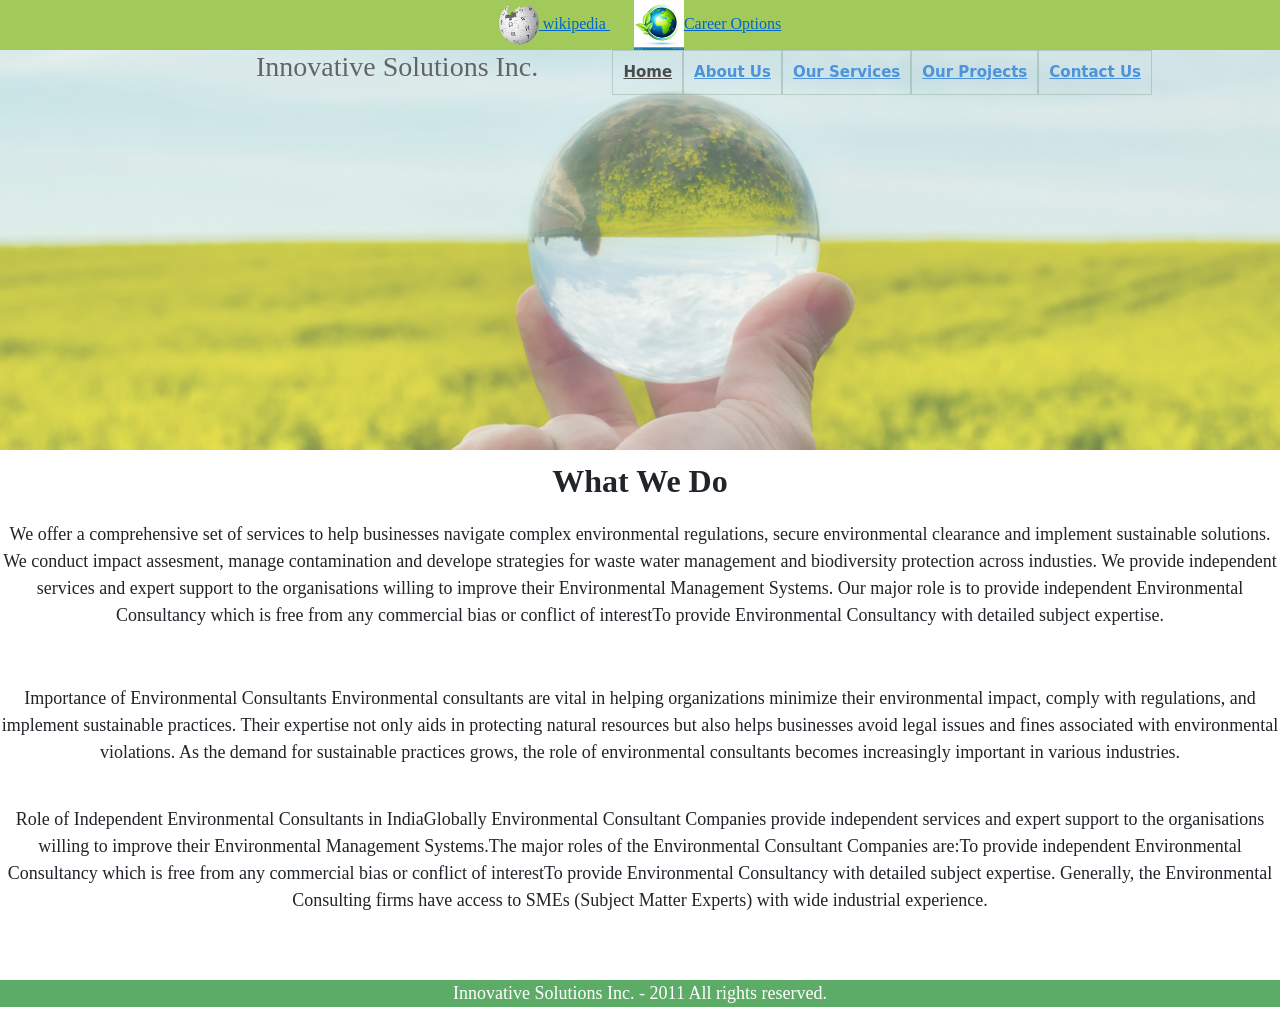
<file: index.html>
<!DOCTYPE html>
<html lang="en">

<head>
  <meta charset="utf-8">
  <meta name="viewport" content="width=device-width">
  <title>Innovative and Quality Solutions</title>
  <!-- You will need to link to the CSS file -->
  <link rel="stylesheet" href="css/style.css">
  <!-- Bootstrap CSS -->
<link href="https://cdn.jsdelivr.net/npm/bootstrap@5.3.0-alpha1/dist/css/bootstrap.min.css" rel="stylesheet">

<style>
nbody{
  background-color: rgb(216, 246, 164);
}


.talign{
  text-align: center;
  border :1px solid black;
  width:50%;
  margin-left: 25%;
}

 
  .imgposition{
    position:absolute;
    top:90px;
    right:10px;
  }

 
 
 img{
  width:50px;
  height:50px;
   }

   header{
    background-color: rgb(161, 202, 90);
 
   }
   

   p{
    font-family: 'Times New Roman', Times, serif;
    font-size: large;
    align-items: center;
    text-align: center;
   }
   .phead{
    font-weight: bold;
    font-size: 2rem;
   }

 h4{
    font-family:'Times New Roman', Times, serif;
    align-items: center;
   
   }
   
</style>

</head>
<body>

 <div id="container">
 
    <header>
                 <a href="https://en.wikipedia.org/wiki/Environmental_consulting"   >
            <img src="images/wikipidialogo.png" alt="pcb logo" style="width: 40px;height:40px;" >
          wikipedia
              
          </a>
          &nbsp; &nbsp; &nbsp; 
          <a href="https://www.careerexplorer.com/careers/environmental-consultant/" ><img src="images/greenearthlogo.jpg" 
            style="width:50px;height:50px;" alt="Ministry logo" >Career Options</a>
          
         </header>                    
         
 <nav>
       <h3>Innovative Solutions Inc.</h3>              
  
      <ul>
         <li class ="ilist"><a href="index.html" style = "color:black"> Home </a> </li>
         <li class ="ilist"><a href="aboutus.html">About Us</a></li>
        <li class ="ilist"><a href="services.html">Our Services</a></li>
        <li class ="ilist"><a href="projects.html">Our Projects</a></li>
        <li class ="ilist"><a href="contactus.html">Contact Us</a></li>       
        
      </ul> 

 </nav>   

   
 <p class = "phead"> What We Do</p>
   
      
     <p> We offer a comprehensive set of services 
      to help businesses navigate complex environmental
      regulations, secure environmental clearance and 
      implement sustainable solutions. We conduct impact assesment, manage contamination and develope
    strategies for waste water management and biodiversity protection across industies.
     We provide independent services and expert support to
      the organisations willing to improve their Environmental Management Systems. Our major role 
       is to provide independent Environmental Consultancy which is free from any 
    commercial bias or conflict of interestTo provide Environmental Consultancy with detailed subject expertise. </p> <br>
     </p>
      <p>Importance of Environmental Consultants
Environmental consultants are vital in helping organizations minimize their environmental impact,
 comply with regulations, and implement sustainable practices. Their expertise not only aids in protecting natural 
 resources but also helps businesses avoid legal issues and fines associated with environmental violations.
 As the demand for sustainable practices grows, the role of environmental consultants becomes increasingly important 
 in various industries.</p> <br>
 <p>Role of Independent Environmental Consultants in IndiaGlobally Environmental Consultant 
 Companies provide independent services and expert support to the organisations willing to 
 improve their Environmental Management Systems.The major roles of the Environmental Consultant 
 Companies are:To provide independent Environmental Consultancy which is free from any 
 commercial bias or conflict of interestTo provide Environmental Consultancy with detailed
  subject expertise. Generally, the Environmental Consulting 
 firms have access to SMEs (Subject Matter Experts) with wide industrial experience.


    </p>

</div>
         
  <footer>
    <p> Innovative Solutions Inc. - 2011 All rights reserved.</p> 
  </footer>

</body> 

</html>
</file>
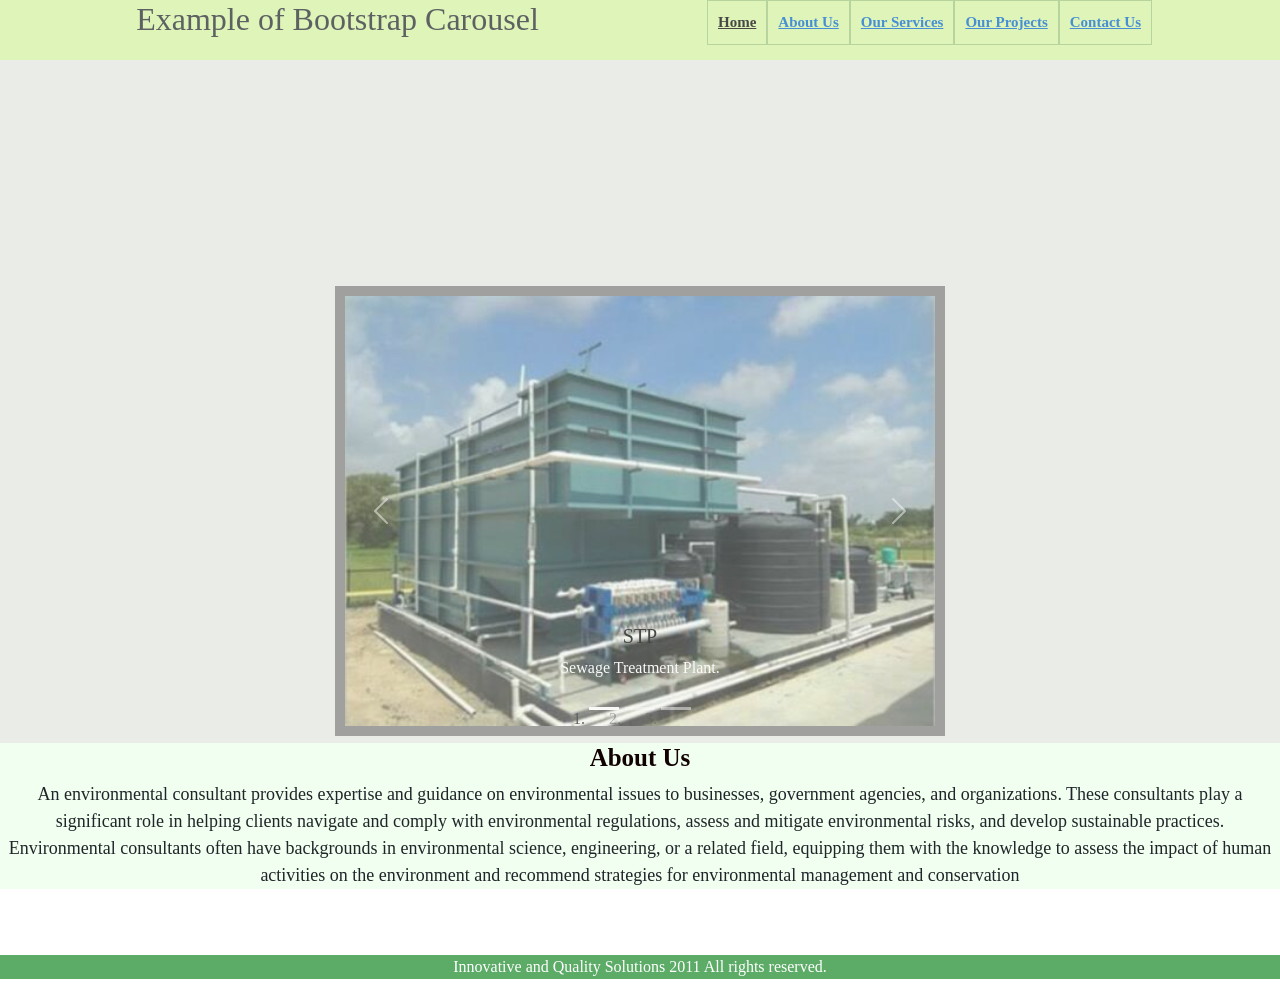
<file: aboutus.html>
<!DOCTYPE html>
<html lang="en">

<head>
  <meta charset="utf-8">
  <meta name="viewport" content="width=device-width">
  <title>About Us</title>
  <!-- You will need to link to the CSS file -->
   <link rel="stylesheet" href="css/style.css">
   
<link href="https://cdn.jsdelivr.net/npm/bootstrap@5.3.0-alpha1/dist/css/bootstrap.min.css" rel="stylesheet">

<!-- Bootstrap JS Bundle (includes Popper) -->
<script src="https://cdn.jsdelivr.net/npm/bootstrap@5.3.0-alpha1/dist/js/bootstrap.bundle.min.js"></script>

<style>

 
/* footer{
position: absolute;
bottom:0;
  text-align: center;

 }*/
  
div{
  font-family: 'Times New Roman', Times, serif;
  text-align:  center;
}
 img {
  display:grid;
  border: 10px solid gray;
  grid-template-columns: auto;
  align-items: center;

  margin: 0 auto;
  width: 8%;
}
 h1{
    
    font-family: 'Times New Roman', Times, serif;
    font-weight :bold;
       font-size: 25px;
    color: rgb(18, 1, 1);
    
   
     }

     /*header{
    background-color: rgb(161, 202, 90);
    
   }*/
   
   header a{
    float:right;
   }
   h5{
    color:black;
   }
   .wide{
    display:flex;
    width:70%;
    height:auto;
    justify-content: center; /* Centers horizontally */
  align-items: center;    /* Centers vertically */
  height: 100vh;           /* Full viewport height */

  margin-left: 15%;
  margin-bottom: 60%;


}

  header{
   background-color: rgb(234, 237, 231);
     } 
   nav{
 
    background-image: none;
     background-color:rgb(216, 246, 164);
   height:60px;
     }
     .carousel-inner > .item > img,
  .carousel-inner > .item > a > img {
    width: 90%;
    margin: auto;
  }
</style>
</head>

<body>
<div id="container">
  <header>
   
    <nav>
     <ul>
         <li class ="ilist"><a href="index.html" style = "color:black"> Home </a> </li>
         <li class ="ilist"><a href="aboutus.html">About Us</a></li>
        <li class ="ilist"><a href="services.html">Our Services</a></li>
        <li class ="ilist"><a href="projects.html">Our Projects</a></li>
        <li class ="ilist"><a href="contactus.html">Contact Us</a></li>       
        
      </ul> 
      
  <h2>Example of Bootstrap Carousel</h2>
    
<div class="wide">
 
    <div id="myCarousel" class="carousel slide" data-interval="false" data-bs-ride="carousel">
  <!-- Carousel Indicators -->
  <ol class="carousel-indicators">
    <li data-bs-target="#myCarousel" data-bs-slide-to="0" class="active"></li>
    <li data-bs-target="#myCarousel" data-bs-slide-to="1"></li>
    <li data-bs-target="#myCarousel" data-bs-slide-to="2"></li>
  </ol>

  <!-- Carousel Inner (Slides) -->
  <div class="carousel-inner">
    <div class="carousel-item active">
      <img src="images/stp.jpeg"  width="500" height="450" class="d-block w-100" alt="Slide 1">
      <div class="carousel-caption d-none d-md-block">
        <h5>STP</h5>
        <p >Sewage Treatment Plant.</p>
      </div>
    </div>
    <div class="carousel-item">
      <img src="images/airquality.jpg"  width="500" height="450" class="d-block w-100" alt="Slide 2">
      <div class="carousel-caption d-none d-md/-block">
        <h5>Air Quality</h5>
        <p>Air Quality Indicators.</p>
      </div>
    </div>
    <div class="carousel-item">
      <img src="images/healthsafety.jpg"  width="500" height="450" class="d-block w-100" alt="Slide 3">
      <div class="carousel-caption d-none d-md-block">
        <h5>Health and Safety</h5>
        <p>Health and Safety.</p>
      </div>
     
  </div>

  <!-- Carousel Controls -->
  <a class="carousel-control-prev" href="#myCarousel" data-bs-slide="prev">
    <span class="carousel-control-prev-icon"></span>
    <span class="visually-hidden">Previous</span>
  </a>
  <a class="carousel-control-next" href="#myCarousel" data-bs-slide="next">
    <span class="carousel-control-next-icon"></span>
    <span class="visually-hidden">Next</span>
  </a>
</div>
</div>
 
     </div> 
      
    </nav>
 
     
  </header>
  <main>
     <h1>About Us</h1>
      <p>
     
       An environmental consultant provides expertise and guidance on environmental issues to 
       businesses, government agencies, and organizations. These consultants play a significant 
       role in helping clients navigate and comply with environmental regulations, assess 
       and mitigate environmental risks, and develop sustainable practices. 
       Environmental consultants often have backgrounds in environmental science, engineering, 
       or a related field, equipping them with the knowledge to assess the impact of human 
       activities on the environment
        and recommend strategies for environmental management and conservation
      </p> 
  </main>
     </div>
  <footer>
   <p > Innovative and Quality Solutions 2011 All rights reserved.</p>
  </footer>

</body>

</html>
</file>
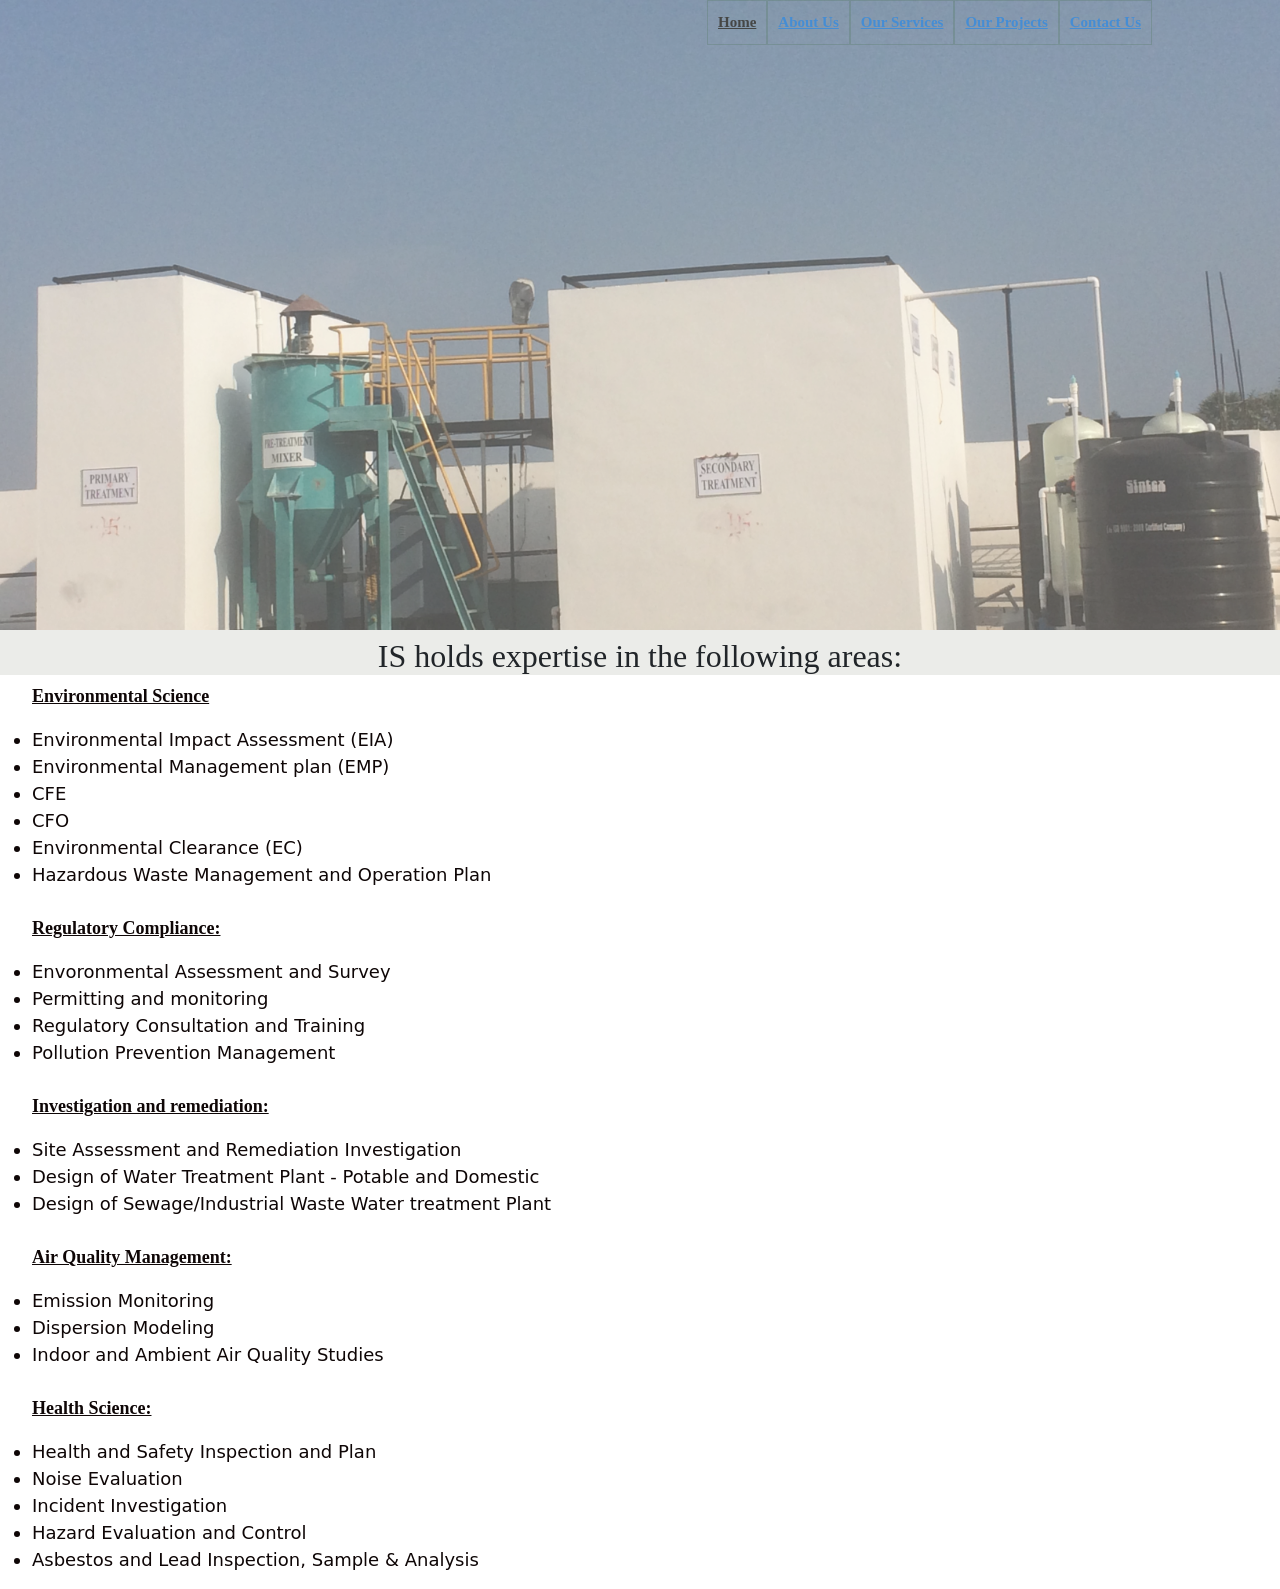
<file: services.html>
<!DOCTYPE html>
<html lang="en">

<head>
  <meta charset="utf-8">
  <meta name="viewport" content="width=device-width">
  <title>IQS Services</title>
  <!-- You will need to link to the CSS file -->
   <link rel="stylesheet" href="css/style.css">
<!-- Bootstrap CSS -->
<link href="https://cdn.jsdelivr.net/npm/bootstrap@5.3.0-alpha1/dist/css/bootstrap.min.css" rel="stylesheet">

<!-- Bootstrap JS Bundle (includes Popper) -->
<script src="https://cdn.jsdelivr.net/npm/bootstrap@5.3.0-alpha1/dist/js/bootstrap.bundle.min.js"></script>
<style>
    
 
  h1{
    font-family: 'Times New Roman', Times, serif;
    font-weight: bold;
   }
 header{
    background-color: rgb(235, 236, 233);
 
   }
   p{
    font-size: large;
    text-decoration: underline;
    font-weight: bold;
   }
   
</style>

</head>
<body>
  <div id="container">
  <header> 
    <nav class="bimg">
     <ul>
         <li class ="ilist"><a href="index.html" style = "color:black"> Home </a> </li>
         <li class ="ilist"><a href="aboutus.html">About Us</a></li>
        <li class ="ilist"><a href="services.html">Our Services</a></li>
        <li class ="ilist"><a href="projects.html">Our Projects</a></li>
        <li class ="ilist"><a href="contactus.html">Contact Us</a></li>       
        
      </ul> 

    </nav>
    
    <h2> IS holds expertise in the following areas:</h2>
  
  </header>
   <main>
    <div >
      
      <ul class ="sclass">
        <p>Environmental Science</p>
        <li>Environmental Impact Assessment (EIA)</li>
         <li>Environmental Management plan (EMP)</li> 
        <li>CFE</li>
        <li>CFO</li>
        <li>Environmental Clearance (EC)</li>
        <li>Hazardous Waste Management and Operation Plan</li><br>
           
         <p>Regulatory Compliance:</p>
         <li>Envoronmental Assessment and Survey</li>
         <li>Permitting and monitoring</li>
         <li>Regulatory Consultation and Training</li>
         <li>Pollution Prevention Management</li><br>

         <p>Investigation and remediation:</p>
         <li>Site Assessment and Remediation Investigation</li>
         <li>Design of Water Treatment Plant - Potable and Domestic</li>
         <li>Design of Sewage/Industrial Waste Water treatment Plant</li><br>

         <p> Air Quality Management:</p>
         <li>Emission Monitoring</li>
         <li>Dispersion Modeling</li>
         <li>Indoor and Ambient Air Quality Studies</li><br>

         <p>Health Science:</p>
         <li>Health and Safety Inspection and Plan</li>
         <li>Noise Evaluation</li>
         <li>Incident Investigation</li>
         <li>Hazard Evaluation and Control</li>
        <li>Asbestos and Lead Inspection, Sample & Analysis</li> 

</ul>
    </div>
    </main>
</div>

 
</body>

</html>
</file>
<file: css/style.css>
body{
  font-family:'Segoe UI', Tahoma, Geneva, Verdana, sans-serif;
  font-size: 100%;
  background-color:azure;
}
header {
  background-color:aliceblue;
  font-family:Georgia, 'Times New Roman', Times, serif;
  text-align: center; 
 
}


h3{
  font-family: 'Times New Roman', Times, serif;
  align-self: center;
   margin-left: 20%;
  font-size:10px;
  font-size: bold;
  color:black;
  
}


ul{
      display: flex;
      list-style-type: none;
     color: black;
     position:static;
     font-size: 10x;
      right:0;
      bottom:25%;
      }


.ilist{
  display: flex;
  flex-direction:row;
  border: 1px solid rgba(4, 65, 19, 0.252);
   font-size: 80%;
   padding: 10px;
  float:right;
  align-items: center;
  font-weight: bold;

}

 
a{
  /*border:1px thin black;*/
   transition-property:all;
  transition-duration: .5s;
  transition-timing-function: linear;
  transition-delay: .5s;
 
}



nav{
 display:inline-block;
  
  justify-content: center;
  background-image: url("../images/iqsbackground.jpg");
   background-repeat: no-repeat;
    width:100%;
     height : 400px;

     background-size: cover;
   background-position: center;
  opacity: .7;
   
}

.bimg{
  background-image: url("../images/GirnarInkTreatmentPlant1.JPG.jpeg");
  width:100%;
  height:70vh;
  background-size: cover;
}
a:link { color: #0066cc; }
a:visited { color:black }
a:hover { color:yellow;
background-color:darkslategrey;
}
a:active { color:darkgreen; border-radius: 80;}



/*nav img{
  width:10%;
}*/

main{
  background-color:honeydew;
  font-size:large;
}
p{

   font-family:'Times New Roman', Times, serif;
       display:block;
   flex-wrap: wrap;
}



.grid img{
  border: 2px solid black;
}

.headimg
{
align-content:end;
}

.sclass{
 float :left;
  color: rgb(14, 6, 6);
  list-style-type: disc;
  display:block;
}




footer{
background-color: rgb(92, 172, 103);
 text-align: center;
  color:white;
width:100%;
 }

 #container{
    min-height:100vh;
    margin-bottom: -50;
    display:block;
   }

   #container:after{
    content: "";
    display:block;
    height:50px;
   }
  

.grid{
      display:grid;
    grid-template: 95%;
    justify-content: space-evenly;
    row-gap: 10px;
    column-gap: 10px;
       text-align: center;
       font-weight: bolder;
     }


/*div{

  justify-content: center;
  background-image: url("../images/iqsbackground.jpg");
   background-repeat: no-repeat;
    width:100%;
     height : 400px;

     background-size: cover;
   background-position: center;
  opacity: .7;
}*/



/*@media screen and (min-width:480px){
    ul{
      display: flex;
      background-color:rgb(227, 227, 40);
     position:relative;
     font-size: 10x;
      right:0;
      bottom:50%;
      }
       
}*/


@media screen and (min-width:772px){
  ul{
      display: flex;
    
     position:static;
      float:right;
      bottom:40%;
      margin-right: 10%;
      
      }
      .ilist{
        font-size: 15px;
        padding: 10px;
      }
h3{
  
  float:left;
  margin-left: 20%;
}

.grid{
      grid-template-columns: 40% 40%;
      align-items: center;
      justify-content: space-evenly;
      row-gap: 10px;
      margin: 2px;
      padding: auto;
     column-gap: 10px;
      text-align: center;

}
}

    


  

   @media screen and (min-width:992px) {
    ul{
      display: flex;
      float:right;
     position:static;
      margin-right: 10%;
      }
      .ilist{
        font-size: 15px;
        padding: 10px;
      }
      h3{

  float:left;
}
         
    }

    

@media (prefers-color-scheme: light){
    body{
        background-color: rgb(235, 232, 232);
    }
}

@media (prefers-color-scheme: dark){
    body{
        background-color:black;
        color: antiquewhite;
    }
}
</file>
